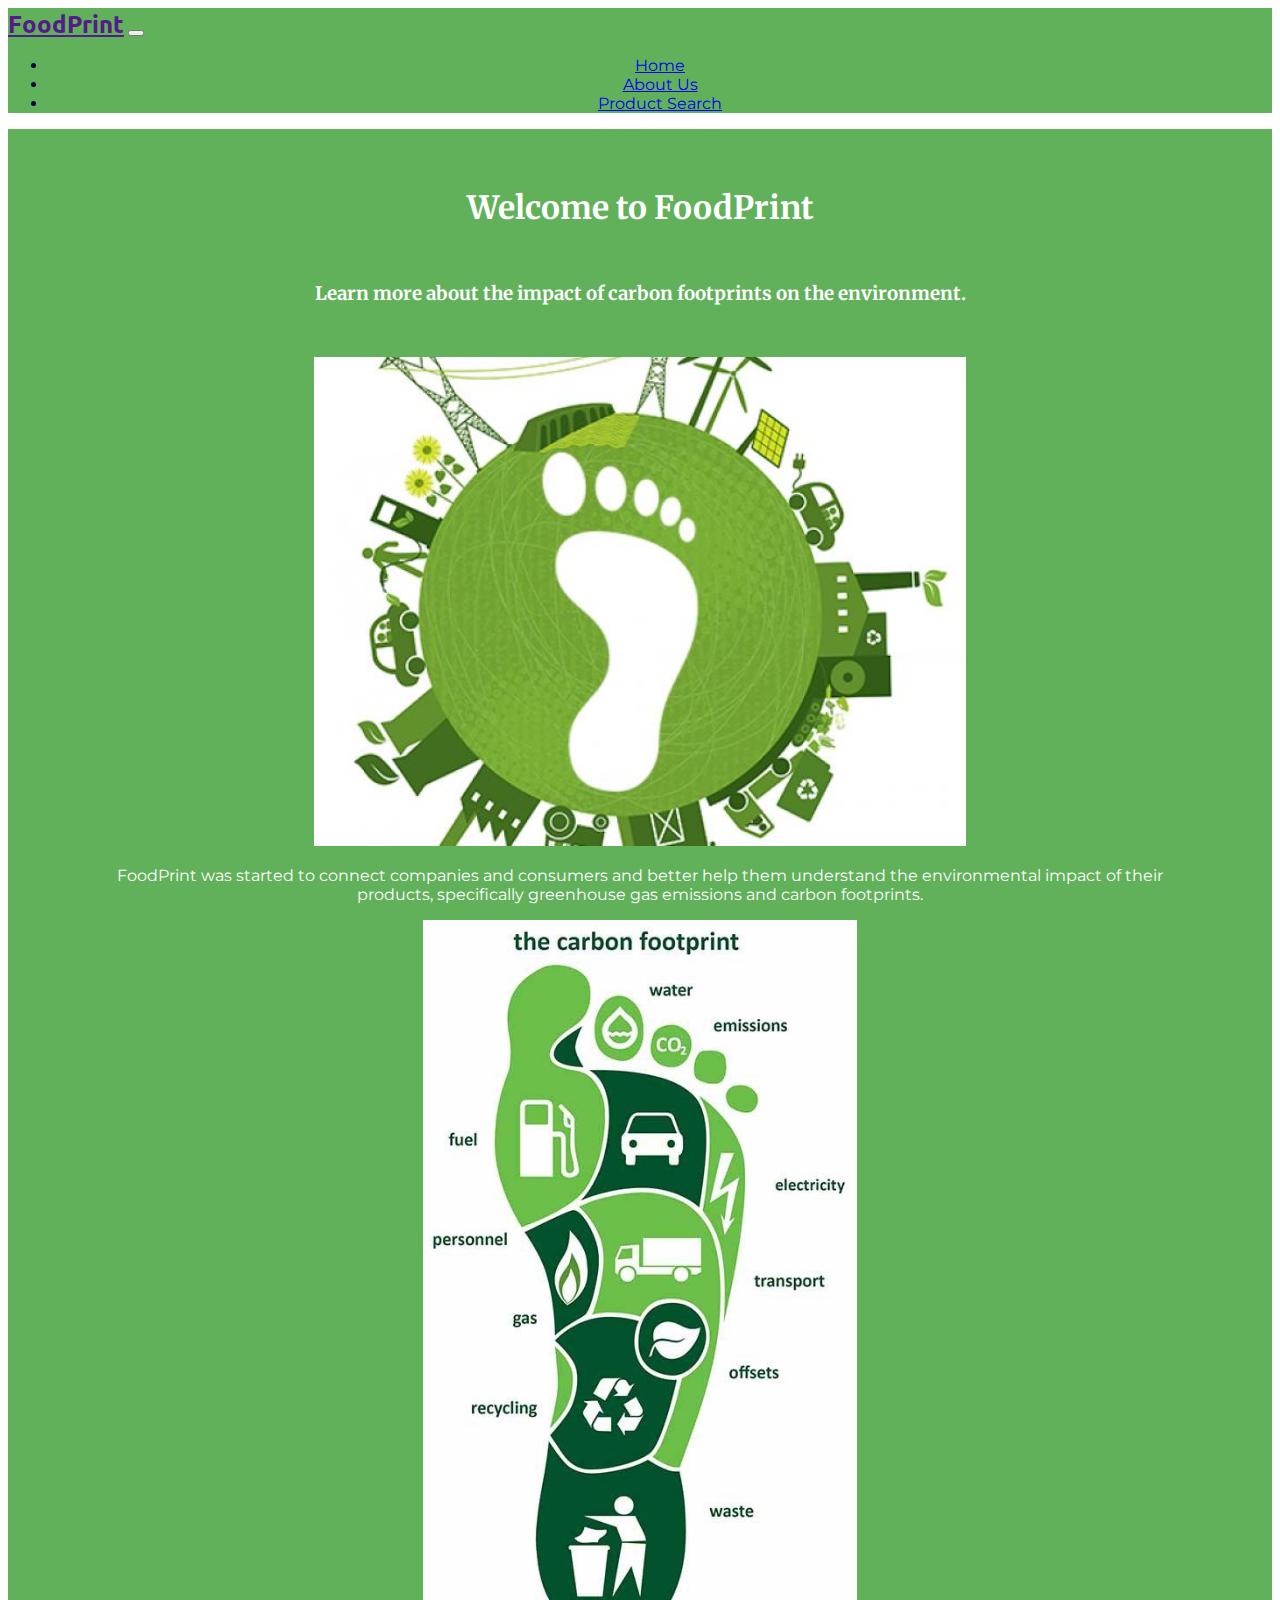
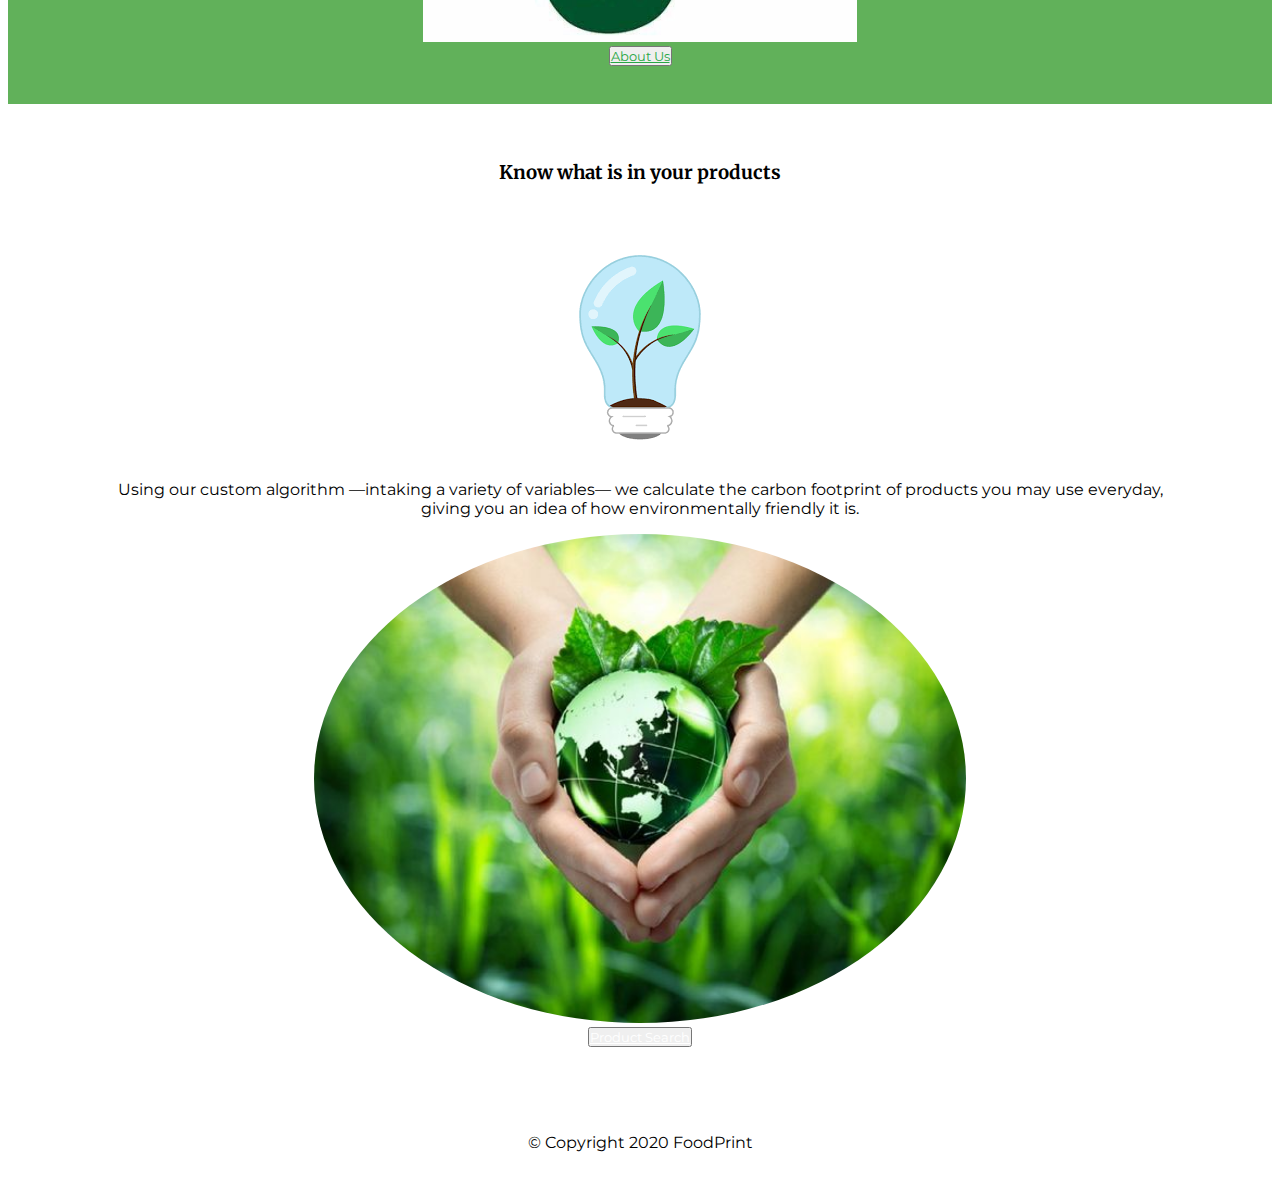
<file: index.html>
<!DOCTYPE html>
<html>

<head>
  <meta charset="utf-8">
  <title>FoodPrint</title>
  <link rel="icon" href="favicon.ico">
  <!-- Google fonts -->
  <link rel="preconnect" href="https://fonts.gstatic.com">
  <link href="https://fonts.googleapis.com/css2?family=Montserrat:wght@100;400;700;900&family=Ubuntu&family=Merriweather&display=swap" rel="stylesheet">



  <!-- Font Awesome -->
  <link rel="stylesheet" href="https://pro.fontawesome.com/releases/v5.10.0/css/all.css" integrity="sha384-AYmEC3Yw5cVb3ZcuHtOA93w35dYTsvhLPVnYs9eStHfGJvOvKxVfELGroGkvsg+p" crossorigin="anonymous" />

  <!-- Bootstrap scripts -->
  <script src="https://code.jquery.com/jquery-3.5.1.slim.min.js" integrity="sha384-DfXdz2htPH0lsSSs5nCTpuj/zy4C+OGpamoFVy38MVBnE+IbbVYUew+OrCXaRkfj" crossorigin="anonymous"></script>
  <script src="https://cdn.jsdelivr.net/npm/bootstrap@4.5.3/dist/js/bootstrap.bundle.min.js" integrity="sha384-ho+j7jyWK8fNQe+A12Hb8AhRq26LrZ/JpcUGGOn+Y7RsweNrtN/tE3MoK7ZeZDyx" crossorigin="anonymous"></script>

  <!-- CSS stylesheets -->
  <link rel="stylesheet" href="https://cdn.jsdelivr.net/npm/bootstrap@4.5.3/dist/css/bootstrap.min.css" integrity="sha384-TX8t27EcRE3e/ihU7zmQxVncDAy5uIKz4rEkgIXeMed4M0jlfIDPvg6uqKI2xXr2" crossorigin="anonymous">
  <link rel="stylesheet" href="css/styles.css">
</head>

<body>

  <section class="navbar-section" id="title">
    <div class="container-fluid">


      <!-- Nav Bar -->

      <nav class="navbar navbar-expand-lg navbar-dark ">
        <a class="navbar-brand" href="">FoodPrint</a>
        <button class="navbar-toggler" type="button" data-toggle="collapse" data-target="#navbarSupportedContent" aria-controls="navbarSupportedContent" aria-expanded="false" aria-label="Toggle navigation">
          <span class="navbar-toggler-icon"></span>
        </button>
        <div class="collapse navbar-collapse" id="navbarSupportedContent">
          <ul class="navbar-nav ml-auto">
            <li class="nav-item">
              <a class="nav-link" href="index.html">Home</a>
            </li>
            <li class="nav-item">
              <a class="nav-link" href="more-info.html">About Us</a>
            </li>
            <li class="nav-item">
              <a class="nav-link" href="data.html">Product Search</a>
            </li>

          </ul>
        </div>
      </nav>



    </div>
  </section>

  <!-- Welcome and More Info-->
  <section class="colored-section body-section" id="welcome">
    <h1>Welcome to FoodPrint</h1>
    <h3>Learn more about the impact of carbon footprints on the environment.</h3>

    <div class="row">
      <div class="col-lg-4">
        <img src="images/carbon-footprint-1.jpg" alt="Carbon-Footprint-1" class = "photo-1">
      </div>
      <div class="col-lg-4">
        <p>
          FoodPrint was started to connect companies and consumers and better help them understand the environmental impact of their products, specifically greenhouse gas emissions and carbon footprints.
        </p>
      </div>
      <div class="col-lg-4">
        <img src="images/carbon-footprint-2.jpg" alt="Carbon-Footprint-2" class = "photo-2">
      </div>
    </div>
    <button type="button" class="btn btn-lg btn-light"><a class="nav-link button-text" href="more-info.html">About Us</a></button>
  </section>


  <!-- Product Search -->

  <section class="white-section body-section" id="product-search">
    <h3>Know what is in your products</h2>
      <div class="row">
        <div class="col-lg-4">
          <img src="images/carbon-footprint-3.png" alt="Carbon-Footprint-3" class = "photo-3">
        </div>
        <div class="col-lg-4">
          <p>Using our custom algorithm —intaking a variety of variables— we calculate the carbon footprint of products you may use everyday, giving you an idea of how environmentally friendly it is.</p>
        </div>
        <div class="col-lg-4">
          <img src="images/carbon-footprint-4.jpg" alt="Carbon-Footprint-4" class = "photo-4">
        </div>
      </div>
<button type="button" class="btn btn-lg btn-success"><a class="nav-link button-text-light" href="data.html">Product Search</a></button>
  </section>



<!-- Footer -->

<footer class ="white-section footer-section" id="footer">
  <div class="container-fluid">


    <i class="social-icon fab fa-facebook-f"></i>
    <i class="social-icon fab fa-twitter"></i>
    <i class="social-icon fab fa-instagram"></i>
    <i class="social-icon fas fa-envelope"></i>
    <p>© Copyright 2020 FoodPrint</p>
  </div>
</footer>
<script src="index.js" charset="utf-8"></script>
</body>

</html>
</file>
<file: css/styles.css>
body {
   font-family: "Montserrat";
   text-align: center;
}
h1, h2, h3, h4, h5, h6{
font-family: "Montserrat";

}

h1, h2, h3{
  font-family: 'Merriweather';
}


h1, h3{
  padding-bottom: 3%;
}


/* Section */
.navbar-section{
  background-color: #61b15a;
}
.body-section{
  padding: 3% 7%;
}

.colored-section {
  background-color: #61b15a;
  color: #fff;
}
.white-section{
  background: white;
}
.footer-section{
  padding:1% 0;
}
/* Navigation Bar */


 .navbar-brand{
   font-family: "Ubuntu";
   font-size: 1.5rem;
   font-weight: bold;

 }

 .nav-item{
   text-align: center;
   padding: 0 10px;
color: #0a043c;
 }

 .nav-link{
   font-size: 1  rem;
   font-family: "Montserrat";
   font-weight: 400;


 }



 /* Title Section  */

#title .container-fluid{

   text-align: left;
}


/* Welcome and More Info go to Section */

.photo-1{
  width: 60%;
}
.photo-2{
  width: 40%;
}
.button-text{
  color: #28a745;
}
.button-text:hover{
  color:#28a745;
}
.btn-lg{
  padding:0;
}
/* Product Search go to Section */

.photo-3{
border-radius: 100%;
}
.photo-4{
  border-radius: 100%;
width: 60%;
}
.button-text-light{
  color:white;
}
.button-text-light:hover{
  color:white;
}




.calc-button{
  margin-top:3%;
}
/* Footer Section */


.social-icon {
  margin: 20px 10px;
}


/* More Info */

/* Our Mission */
.our-mission-info{
width:60%;
margin: 3% auto 3% auto;
}

.allen {
  width: 40%;
  margin: 0 auto;
}
.alex{
  width: 38.1%;
  margin: 0 auto;
}
.eric{
  width: 42.2%;
  margin: 0 auto;
}
.matt{
  width: 38.3%;
  margin: 0 auto;
}
.mark{
  width: 40%;
  margin: 0 auto;
}
#who-we-are .card{
  background-color: #61b15a;
}
#who-we-are p{
  font-size: 1.5rem;
}
#who-we-are .col-lg-4{
  padding: 15px;
}


/* Product Search */
#data-start h2{
  margin-bottom: 3%;
}

#item-search button{
  position: relative;
  top: 40%;
  padding: 3% 7%;
}

.profile-form{
  padding-bottom: 6%;
}

#product-listing h2{
  width: 60%;
  margin: auto;
  padding: 3%;
}
#product-listing h1{
  width: 60%;
  margin: auto;
  padding-top: 3%;
}
</file>
